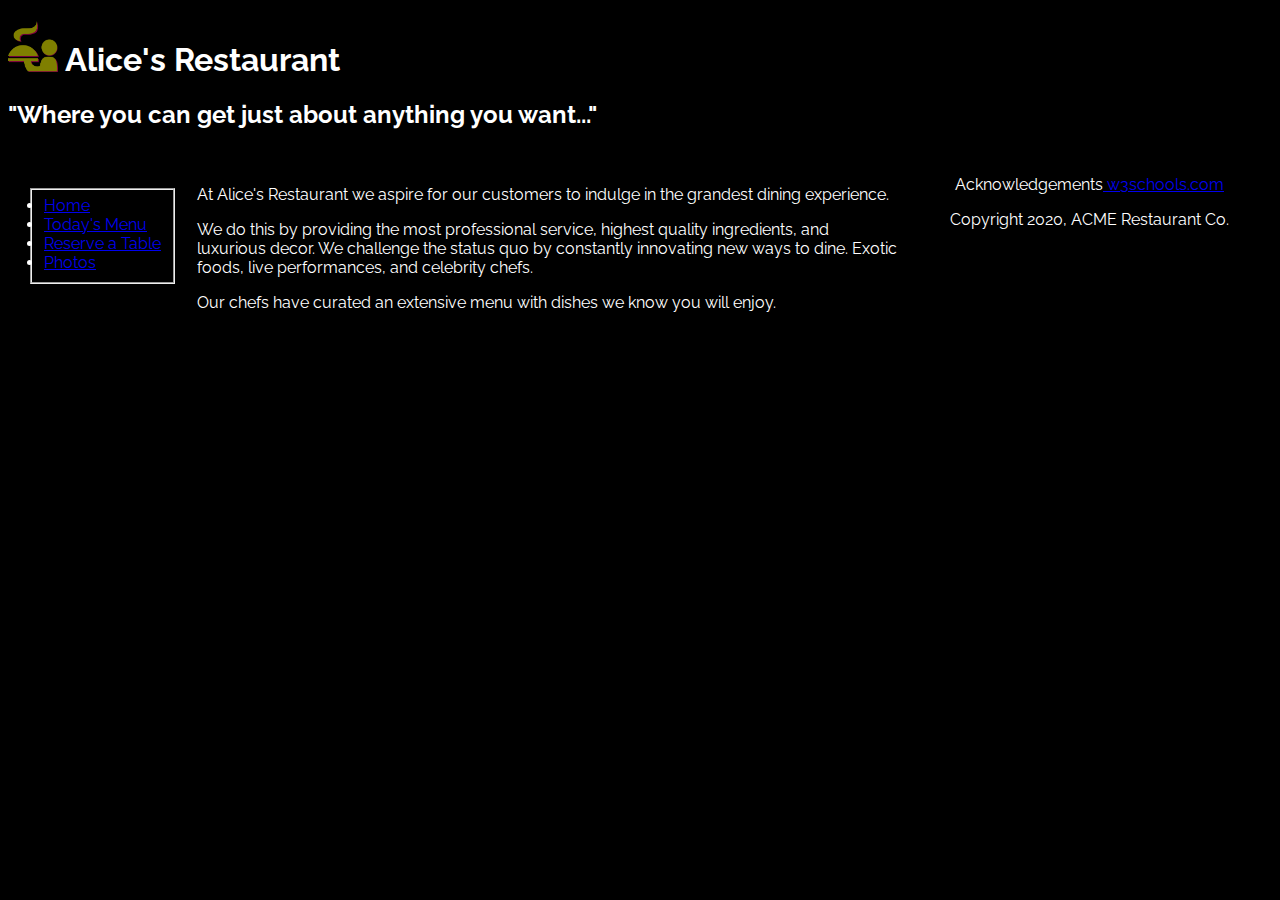
<file: index.html>
<!DOCTYPE html>
<html lang="en" dir="ltr">
  <head>
    <meta charset="utf-8">
    <title>Alice's Restauarant</title>
    <!-- insert google font -->
    <link href="https://fonts.googleapis.com/css?family=Oswald|Raleway&display=swap" rel="stylesheet">
    <link rel="stylesheet" href="style.css">
  </head>
  <body>

    <h1> <img src="server.png" width=50px> Alice's Restaurant </h1>
    <h2>"Where you can get just about anything you want..."</h2>

    <!--<fieldset>
      <nav>
        <a href="home.html">Home</a> |
        <a href="menu.html">Today's Menu</a> |
        <a href="reserve.html">Reserve a Table</a> |
        <a href="photos.html">Photos</a> |
      </nav>
    </fieldset>-->

    <div class="column">
      <div class="left column">
        <br>
          <fieldset>
            <li><a href="index.html">Home</a> </li>
            <li><a href="menu.html">Today's Menu</a> </li>
            <li><a href="https://www.opentable.com">Reserve a Table</a> </li>
            <li><a href="photos.html">Photos</a> </li>
          </fieldset>
      </div>

      <div class="column middle">
        <!-- INCLUDE LINKS-->
        <p>At Alice's Restaurant we aspire for our customers to indulge in the grandest dining experience.</p>
        <p>We do this by providing the most professional service, highest quality ingredients, and luxurious decor. We challenge the status quo by constantly innovating new ways to dine. Exotic foods, live performances, and celebrity chefs.</p>
        <p>Our chefs have curated an extensive menu with dishes we know you will enjoy.</<p>
      </div>
    </div>


    <footer>
        <p>Acknowledgements<a href="https://w3schools.com"> w3schools.com</a></p>
        <p>Copyright 2020, ACME Restaurant Co.</p>
    </footer>

  </body>



</html>

<!--NOTES
menu:
Thanksgiving Dinner
Obie's Ommelette-->
</file>
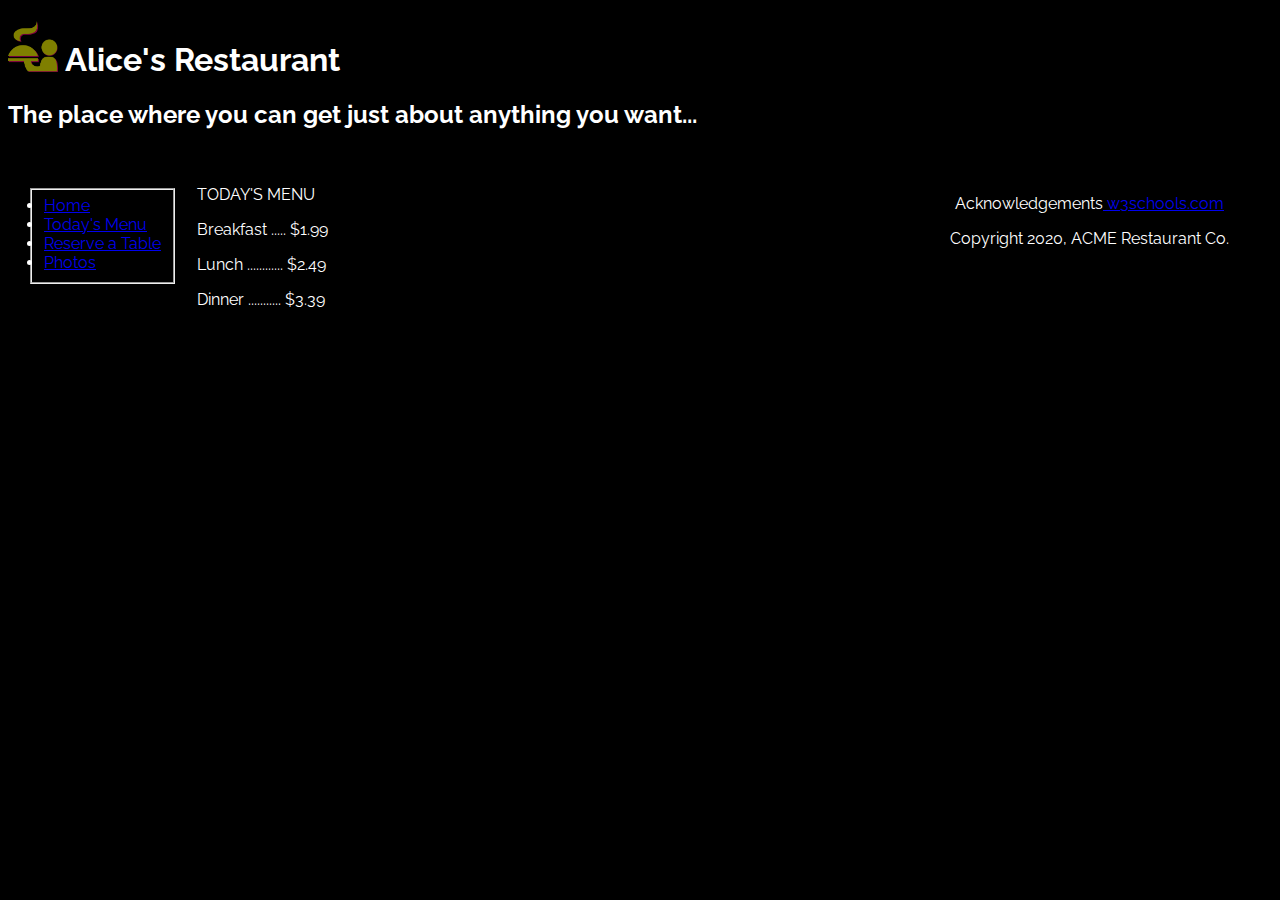
<file: menu.html>
<!DOCTYPE html>
<html lang="en" dir="ltr">
  <head>
    <meta charset="utf-8">
    <title>Alice's Restauarant</title>
    <!-- insert google font -->
    <link href="https://fonts.googleapis.com/css?family=Oswald|Raleway&display=swap" rel="stylesheet">
    <link rel="stylesheet" href="style.css">
  </head>
  <body>

    <h1> <img src="server.png" width=50px> Alice's Restaurant </h1>
    <h2>The place where you can get just about anything you want...</h2>

    <div class="column">
      <div class="left column">
        <br>
          <fieldset>
            <li><a href="index.html">Home</a> </li>
            <li><a href="menu.html">Today's Menu</a> </li>
            <li><a href="https://www.opentable.com">Reserve a Table</a> </li>
            <li><a href="photos.html">Photos</a> </li>
          </fieldset>
      </div>

      <div class="column middle">
        <!-- INCLUDE LINKS-->
        <p>TODAY'S MENU</p>
        <p>Breakfast ..... $1.99</p>
        <p>Lunch ............ $2.49</p>
        <p>Dinner ........... $3.39</p>
        <!--
        <P>Thanksgiving Dinner ..... 15</p>
        <p>Eggs Any Style .......... 11</p>
        <p>Hot Cakes ............... 14</p>
        <p>Obie's Ommelette ........ 12</p>
      -->
      </div>
    </div>

<br>
    <footer>
        <p>Acknowledgements<a href="https://w3schools.com"> w3schools.com</a></p>
        <p>Copyright 2020, ACME Restaurant Co.</p>
    </footer>

  </body>

</html>

<!--NOTES

-->
</file>
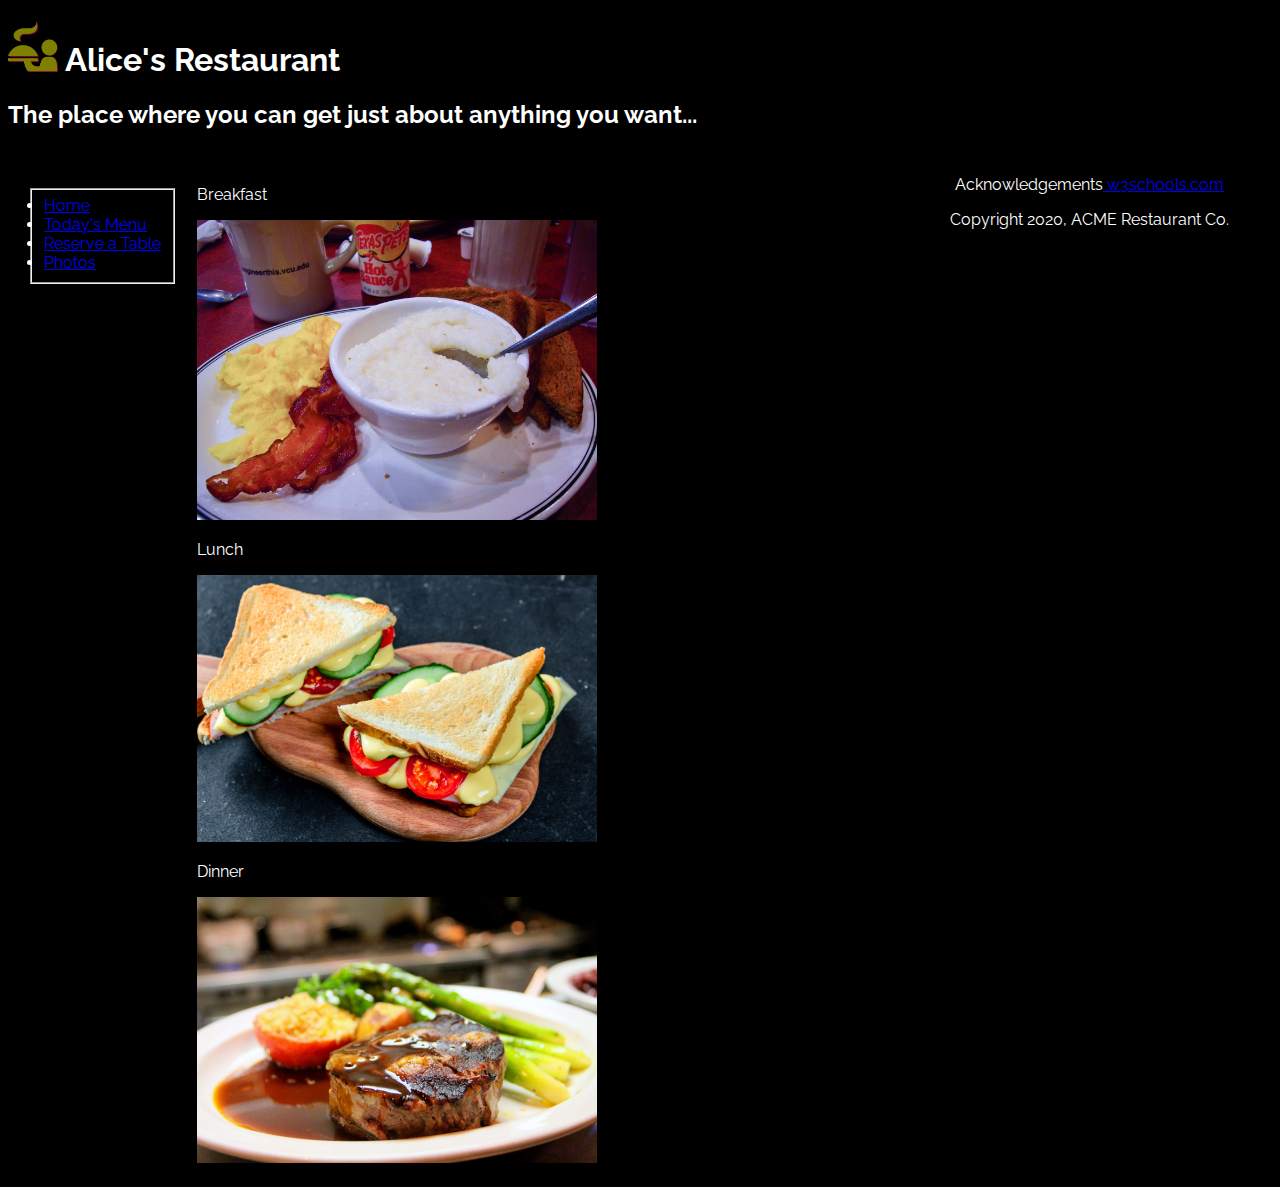
<file: photos.html>
<!DOCTYPE html>
<html lang="en" dir="ltr">
  <head>
    <meta charset="utf-8">
    <title>Alice's Restauarant</title>
    <!-- insert google font -->
    <link href="https://fonts.googleapis.com/css?family=Oswald|Raleway&display=swap" rel="stylesheet">
    <link rel="stylesheet" href="style.css">
  </head>
  <body>

    <h1> <img src="server.png" width=50px> Alice's Restaurant </h1>
    <h2>The place where you can get just about anything you want...</h2>


    <div class="column">
      <div class="left column">
        <br>
          <fieldset>
            <li><a href="index.html">Home</a> </li>
            <li><a href="menu.html">Today's Menu</a> </li>
            <li><a href="https://www.opentable.com">Reserve a Table</a> </li>
            <li><a href="photos.html">Photos</a> </li>
          </fieldset>
      </div>

      <div class="column middle">
        <!-- INCLUDE LINKS-->
        <p>Breakfast</p>
        <img src="grits.jpg" width=400px alt="Grits">
        <p>Lunch</p>
        <img src="sandwich.jpg" width=400px alt="Sandwich">
        <p>Dinner</p>
        <img src="steak.jpg" width=400px alt="Steak">
      </div>
    </div>


    <footer>
        <p>Acknowledgements<a href="https://w3schools.com"> w3schools.com</a></p>
        <p>Copyright 2020, ACME Restaurant Co.</p>
    </footer>

  </body>



</html>

<!--NOTES
menu:
Thanksgiving Dinner
Obie's Ommelette-->
</file>
<file: style.css>
body {
  background-color: ;
  color: white;
  font-family: 'Raleway', sans-serif;
  background: #000000;
}

.column {
  float: left;
  padding: 10px;
}



.column.middle {
  width: 700px;
}


nav {
  display: block;
}

h1 {
  text-align: 200px;
  text-decoration: bold;
}
h2 {
  text-align: 200px;
}

footer {
  text-align: center;
  padding: 10px;
}
</file>
